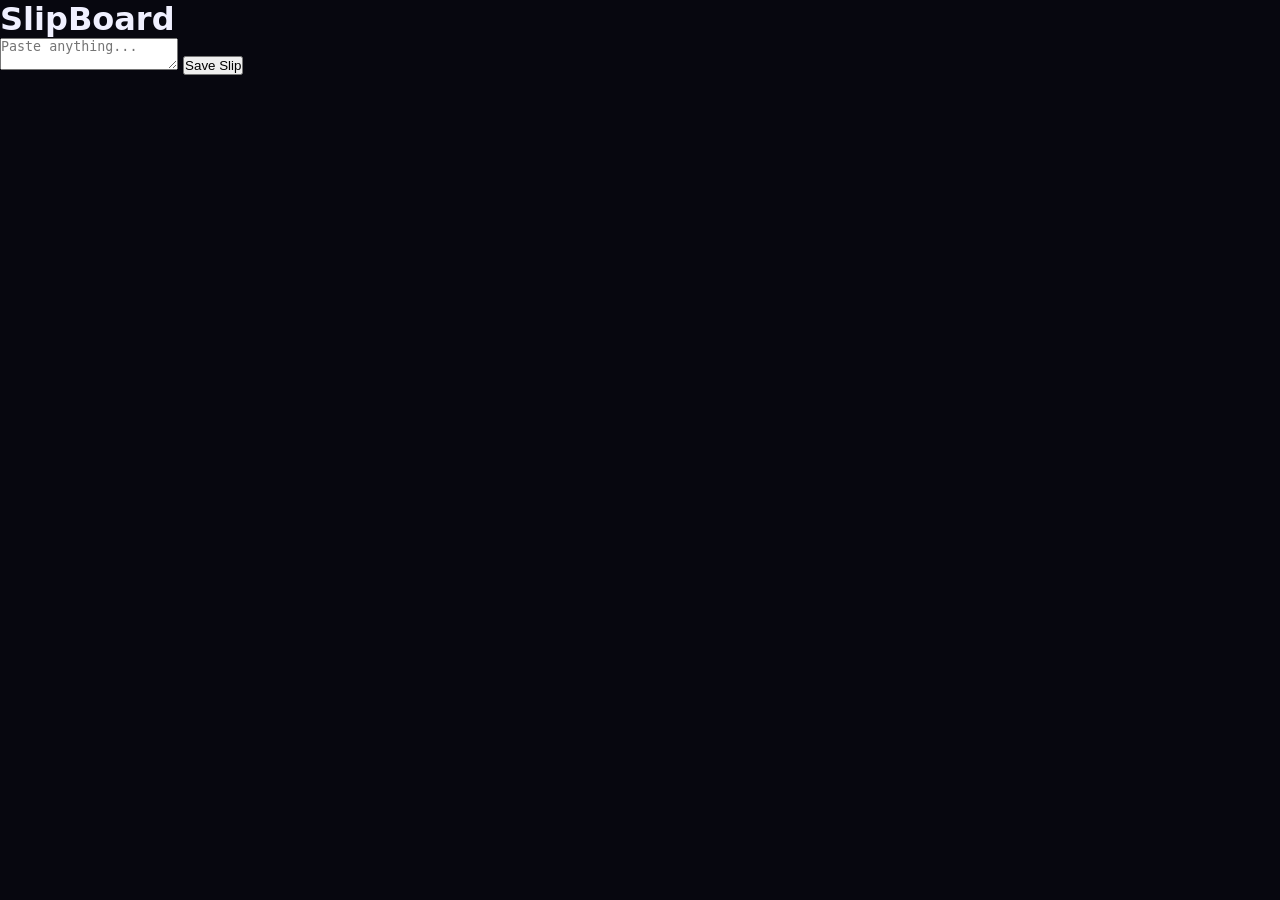
<file: static/index.html>
<!DOCTYPE html>
<html>
<head>
<meta name="viewport" content="width=device-width,initial-scale=1">
<title>SlipBoard PWA</title>
<link rel="manifest" href="/static/manifest.json">
<link rel="stylesheet" href="/static/style.css">
</head>
<body>
<h1>SlipBoard</h1>
<textarea id="text" placeholder="Paste anything..."></textarea>
<button onclick="saveSlip()">Save Slip</button>
<div id="slips"></div>
<script src="/static/script.js"></script>
</body>
</html>
</file>
<file: static/style.css>
/* ─── Design Tokens ─────────────────────────────────── */
:root {
  --void:       #07070f;
  --surface:    #0f0f1a;
  --card:       #13131f;
  --card-hi:    #1a1a2e;
  --border:     rgba(255,255,255,0.07);
  --border-hi:  rgba(0,229,255,0.25);
  --cyan:       #00e5ff;
  --cyan-dim:   rgba(0,229,255,0.12);
  --cyan-glow:  rgba(0,229,255,0.35);
  --violet:     #7c3aed;
  --text-hi:    #f0f0ff;
  --text-mid:   #8888aa;
  --text-lo:    #44445a;
  --mono:       'JetBrains Mono', monospace;
  --sans:       'Space Grotesk', system-ui, sans-serif;
  --radius-sm:  8px;
  --radius-md:  14px;
  --radius-lg:  20px;
}

*, *::before, *::after { box-sizing: border-box; margin: 0; padding: 0; }
html { font-size: 16px; -webkit-font-smoothing: antialiased; }

body {
  font-family: var(--sans);
  background: var(--void);
  color: var(--text-hi);
  min-height: 100dvh;
  overflow-x: hidden;
  position: relative;
}

/* ─── Ambient Orbs ─────────────────────────────────────── */
.bg-orb {
  position: fixed;
  border-radius: 50%;
  filter: blur(90px);
  pointer-events: none;
  z-index: 0;
  animation: orbFloat 14s ease-in-out infinite alternate;
}
.orb-1 { width:520px;height:520px;background:radial-gradient(circle,rgba(0,229,255,.09) 0%,transparent 70%);top:-180px;left:-120px;animation-duration:16s; }
.orb-2 { width:420px;height:420px;background:radial-gradient(circle,rgba(124,58,237,.11) 0%,transparent 70%);top:40%;right:-140px;animation-duration:20s;animation-delay:-5s; }
.orb-3 { width:300px;height:300px;background:radial-gradient(circle,rgba(0,229,255,.06) 0%,transparent 70%);bottom:-80px;left:30%;animation-duration:12s;animation-delay:-9s; }
@keyframes orbFloat { from{transform:translate(0,0) scale(1)} to{transform:translate(30px,20px) scale(1.08)} }

/* ─── Sync Beam ─────────────────────────────────────────── */
.sync-beam {
  position:fixed;top:0;left:-100%;width:100%;height:2px;
  background:linear-gradient(90deg,transparent,var(--cyan),var(--violet),transparent);
  z-index:9999;opacity:0;pointer-events:none;
}
.sync-beam.active { animation:beamSlide .8s ease-out forwards; }
@keyframes beamSlide { 0%{left:-100%;opacity:0} 10%{opacity:1} 100%{left:100%;opacity:0} }

/* ─── App Shell ─────────────────────────────────────────── */
.app-shell { position:relative;z-index:1;max-width:720px;margin:0 auto;padding:0 20px 60px; }

/* ─── Header ────────────────────────────────────────────── */
.site-header { display:flex;align-items:center;justify-content:space-between;padding:28px 0 36px; }
.logo-mark { display:flex;align-items:center;gap:12px; }
.logo-text { font-size:1.35rem;font-weight:700;letter-spacing:-.03em;color:var(--text-hi); }

/* ─── Live Badge ────────────────────────────────────────── */
.live-badge {
  display:flex;align-items:center;gap:8px;padding:6px 14px;
  border-radius:100px;background:var(--card);border:1px solid var(--border);
  font-size:.72rem;font-weight:500;letter-spacing:.06em;text-transform:uppercase;
  color:var(--text-mid);transition:all .4s;
}
.live-badge.live   { border-color:rgba(0,229,255,.3);color:var(--cyan);background:rgba(0,229,255,.06); }
.live-badge.syncing{ border-color:rgba(124,58,237,.4);color:#a78bfa;background:rgba(124,58,237,.08); }
.live-badge.offline{ border-color:rgba(255,92,92,.3);color:#ff5c5c;background:rgba(255,92,92,.06); }

.live-dot { width:7px;height:7px;border-radius:50%;background:var(--text-lo);flex-shrink:0;transition:background .4s; }
.live-badge.live    .live-dot { background:var(--cyan);animation:livePulse 2s ease-out infinite;box-shadow:0 0 0 0 var(--cyan-glow); }
.live-badge.syncing .live-dot { background:#a78bfa;animation:syncSpin .8s linear infinite; }
.live-badge.offline .live-dot { background:#ff5c5c; }

@keyframes livePulse  { 0%{box-shadow:0 0 0 0 var(--cyan-glow)} 70%{box-shadow:0 0 0 7px rgba(0,229,255,0)} 100%{box-shadow:0 0 0 0 rgba(0,229,255,0)} }
@keyframes syncSpin   { from{transform:scale(1)} 50%{transform:scale(1.6)} to{transform:scale(1)} }

/* ─── Composer ──────────────────────────────────────────── */
.composer-section { margin-bottom:48px; }
.composer-card {
  position:relative;background:var(--card);border:1px solid var(--border);
  border-radius:var(--radius-lg);padding:24px 24px 20px;overflow:hidden;
  transition:border-color .3s,box-shadow .3s;
}
.composer-card:focus-within { border-color:var(--border-hi);box-shadow:0 0 40px rgba(0,229,255,.08),0 0 0 1px rgba(0,229,255,.12) inset; }
.composer-glow { position:absolute;top:-80px;left:50%;transform:translateX(-50%);width:400px;height:200px;background:radial-gradient(ellipse,rgba(0,229,255,.07) 0%,transparent 70%);pointer-events:none; }
.composer-label { display:block;font-size:.65rem;font-weight:600;letter-spacing:.12em;text-transform:uppercase;color:var(--text-lo);margin-bottom:14px; }
.composer-textarea { width:100%;background:transparent;border:none;outline:none;resize:none;font-family:var(--mono);font-size:.9rem;line-height:1.65;color:var(--text-hi);caret-color:var(--cyan);min-height:120px; }
.composer-textarea::placeholder { color:var(--text-lo); }
.composer-footer { display:flex;align-items:center;justify-content:space-between;margin-top:16px;padding-top:16px;border-top:1px solid var(--border); }
.char-count { font-size:.72rem;font-family:var(--mono);color:var(--text-lo);transition:color .2s; }
.char-count.has-text { color:var(--text-mid); }

/* ─── Send Button ───────────────────────────────────────── */
.send-btn {
  display:flex;align-items:center;gap:8px;padding:10px 22px;
  background:var(--cyan);color:#000;border:none;border-radius:var(--radius-sm);
  font-family:var(--sans);font-size:.85rem;font-weight:700;letter-spacing:.02em;
  cursor:pointer;position:relative;overflow:hidden;transition:transform .15s,box-shadow .2s;
}
.send-btn::after { content:'';position:absolute;inset:0;background:linear-gradient(135deg,rgba(255,255,255,.3),transparent);opacity:0;transition:opacity .2s; }
.send-btn:hover { transform:translateY(-1px);box-shadow:0 6px 24px rgba(0,229,255,.4); }
.send-btn:hover::after { opacity:1; }
.send-btn:active { transform:translateY(0); }
.send-btn:disabled { opacity:.6;cursor:not-allowed;transform:none; }
.send-btn.sending { animation:btnPulse .6s ease infinite alternate; }
@keyframes btnPulse { from{box-shadow:0 0 0 0 rgba(0,229,255,.4)} to{box-shadow:0 0 16px 4px rgba(0,229,255,.2)} }

/* ─── Toast ─────────────────────────────────────────────── */
.toast {
  position:fixed;bottom:32px;left:50%;transform:translateX(-50%) translateY(12px);
  background:var(--card-hi);border:1px solid var(--border-hi);color:var(--cyan);
  font-size:.8rem;font-weight:500;padding:10px 20px;border-radius:100px;
  white-space:nowrap;opacity:0;pointer-events:none;z-index:999;
  transition:opacity .25s,transform .25s;backdrop-filter:blur(12px);
}
.toast.show { opacity:1;transform:translateX(-50%) translateY(0); }

/* ─── Slips Section ─────────────────────────────────────── */
.slips-header { display:flex;align-items:baseline;justify-content:space-between;margin-bottom:16px; }
.slips-title { font-size:.75rem;font-weight:600;letter-spacing:.1em;text-transform:uppercase;color:var(--text-mid); }
.slips-count { font-size:.7rem;font-family:var(--mono);color:var(--text-lo); }

/* ─── Slip Card ─────────────────────────────────────────── */
.slip-card {
  background:var(--card);border:1px solid var(--border);border-radius:var(--radius-md);
  padding:18px 18px 14px;margin-bottom:10px;position:relative;overflow:hidden;
  transition:border-color .25s,box-shadow .25s;
  animation:slipIn .4s cubic-bezier(.22,1,.36,1) both;
}
.slip-card.new-slip { border-color:rgba(0,229,255,.35);box-shadow:0 0 24px rgba(0,229,255,.1); }
.slip-card:hover { border-color:rgba(255,255,255,.13);box-shadow:0 4px 20px rgba(0,0,0,.3); }
@keyframes slipIn { from{opacity:0;transform:translateY(-10px) scale(.98)} to{opacity:1;transform:translateY(0) scale(1)} }

.slip-incoming-bar { position:absolute;top:0;left:0;height:2px;width:0%;background:linear-gradient(90deg,var(--cyan),var(--violet));transition:width .5s ease; }
.slip-card.new-slip .slip-incoming-bar { width:100%; }

.slip-text { font-family:var(--mono);font-size:.83rem;line-height:1.7;color:var(--text-hi);white-space:pre-wrap;word-break:break-word;margin-bottom:14px;max-height:180px;overflow-y:auto;scrollbar-width:thin;scrollbar-color:var(--border) transparent; }
.slip-actions { display:flex;align-items:center;justify-content:space-between; }
.slip-ts { font-size:.68rem;font-family:var(--mono);color:var(--text-lo); }
.slip-btns { display:flex;gap:6px; }

.slip-btn {
  display:flex;align-items:center;gap:6px;padding:5px 12px;border-radius:var(--radius-sm);
  font-family:var(--sans);font-size:.72rem;font-weight:500;cursor:pointer;
  border:1px solid var(--border);background:transparent;color:var(--text-mid);transition:all .18s;
}
.slip-btn:hover { background:var(--card-hi);color:var(--text-hi);border-color:rgba(255,255,255,.14); }
.slip-btn--copy:hover,.slip-btn--copy.copied { color:var(--cyan);border-color:rgba(0,229,255,.3); }
.slip-btn--copy.copied { background:var(--cyan-dim); }
.slip-btn--delete:hover { color:#ff5c5c;border-color:rgba(255,92,92,.3); }

/* ─── Empty State ───────────────────────────────────────── */
.empty-state { text-align:center;padding:60px 20px;color:var(--text-lo);font-size:.85rem;line-height:1.8;animation:fadeIn .5s ease both; }
.empty-icon { margin-bottom:16px;opacity:.5; }
@keyframes fadeIn { from{opacity:0} to{opacity:1} }

/* ─── Error Banner ──────────────────────────────────────── */
.error-banner { background:rgba(255,92,92,.08);border:1px solid rgba(255,92,92,.25);border-radius:var(--radius-md);padding:16px 20px;margin-bottom:16px;font-size:.82rem;color:#ff8080;line-height:1.6; }
.error-banner strong { display:block;margin-bottom:4px;color:#ff5c5c; }

::-webkit-scrollbar { width:4px; }
::-webkit-scrollbar-track { background:transparent; }
::-webkit-scrollbar-thumb { background:var(--border);border-radius:4px; }

@media (max-width:600px) {
  .app-shell { padding:0 14px 48px; }
  .site-header { padding:20px 0 28px; }
  .composer-card { padding:18px 16px 16px;border-radius:var(--radius-md); }
  .slip-card { padding:14px 14px 12px; }
}
@media (prefers-reduced-motion:reduce) {
  .bg-orb,.live-dot,.sync-beam { animation:none !important; }
  .slip-card { animation:none !important; }
}
</file>
